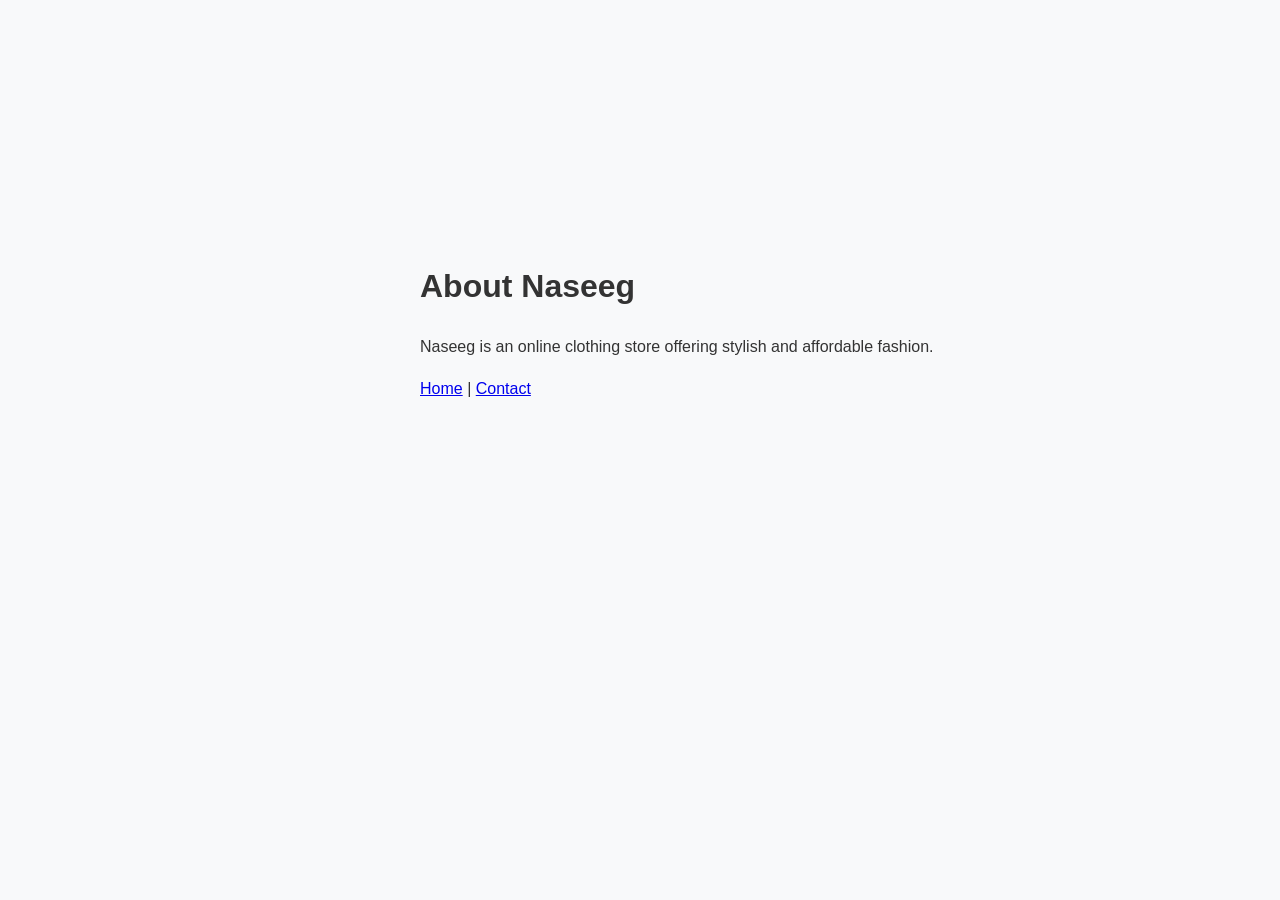
<file: about.html>
<!DOCTYPE html>
<html>
<head>
    <title>About Us - Naseeg</title>
    <link rel=Stylesheet href="style/ab.css">
</head>
<body>
    <h1>About Naseeg</h1>
    <p>Naseeg is an online clothing store offering stylish and affordable fashion.</p>
    <nav>
        <a href="index.html">Home</a> |
        <a href="contact.html">Contact</a>
    </nav>
</body>
</html>
</file>
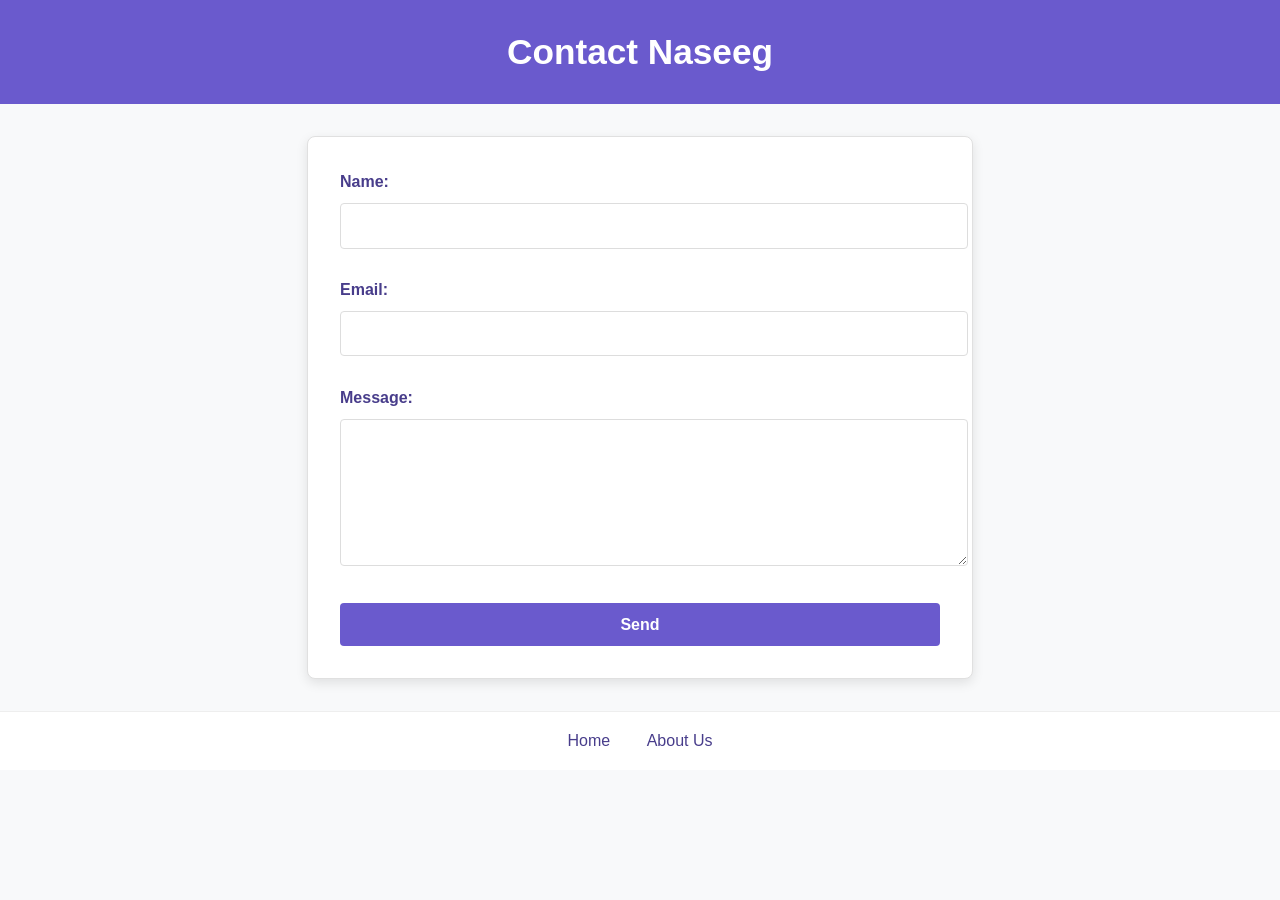
<file: contact.html>
<!DOCTYPE html>
<html>
<head>
    <title>Contact Us - Naseeg</title>
    <link rel="stylesheet" href="style/co.css">
</head>
<body>
    <header>
        <h1>Contact Naseeg</h1>
    </header>
    
    <main class="contact-form">
        <form action="#" method="post">
            <div class="form-group">
                <label for="name">Name:</label>
                <input type="text" name="name" id="name" required>
            </div>
            
            <div class="form-group">
                <label for="email">Email:</label>
                <input type="email" name="email" id="email" required>
            </div>
            
            <div class="form-group">
                <label for="message">Message:</label>
                <textarea name="message" id="message" rows="5" required></textarea>
            </div>
            
            <button type="submit" class="submit-btn">Send</button>
        </form>
    </main>
    
    <nav class="main-nav">
        <a href="index.html">Home</a> 
        <a href="about.html">About Us</a>
    </nav>
<script>
document.querySelector('form').addEventListener('submit', function(e){
  e.preventDefault();
  alert('This is a demo page. The full version uses PHP and MySQL.');
});
</script>
</body>
</html>
</file>
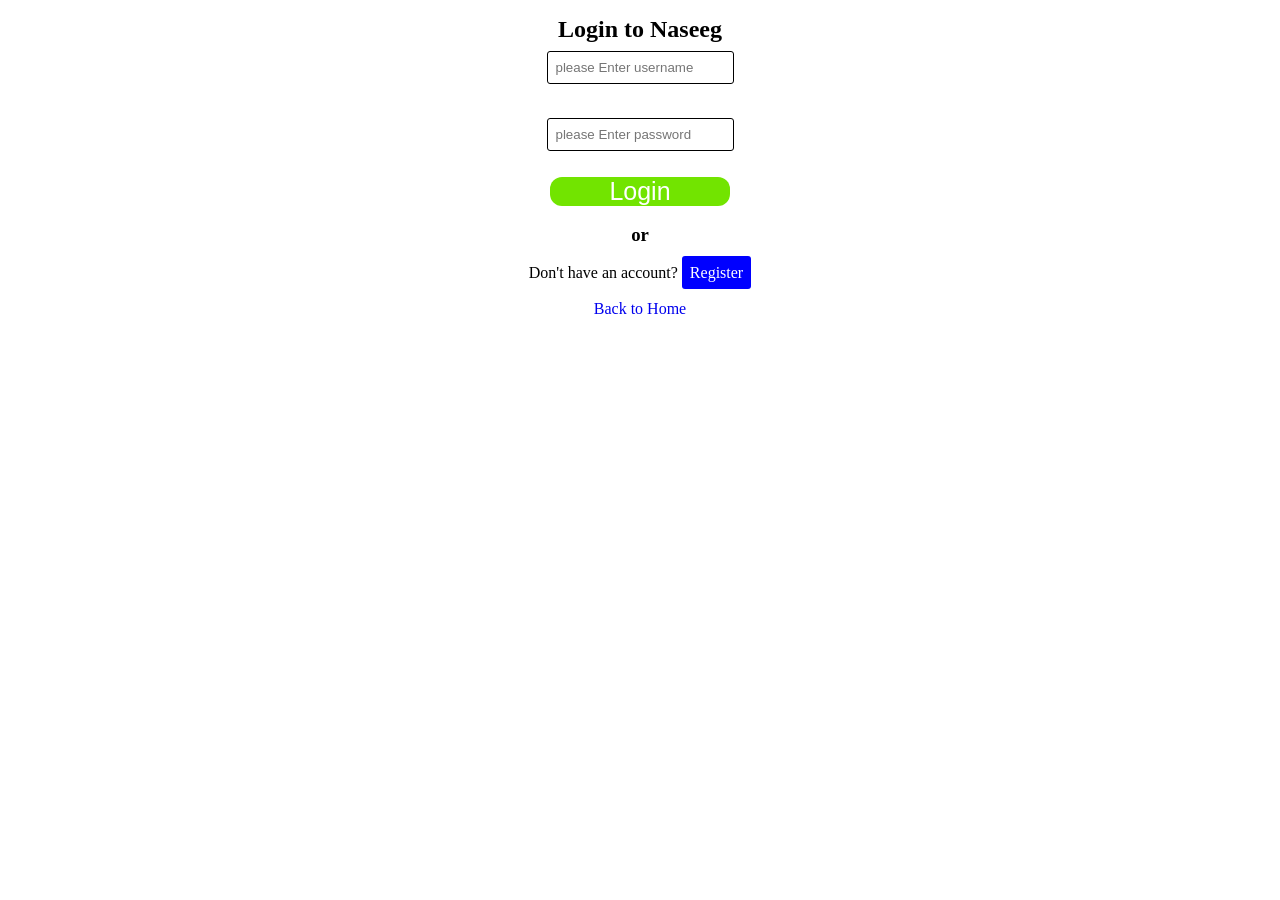
<file: login.html>
<!DOCTYPE html>
<html lang="en">
<head>
    <meta charset="UTF-8">
    <meta name="viewport" content="width=device-width, initial-scale=1.0">
    <title>login</title>
    <link rel="stylesheet" href="style/main.css">
</head>
<body>

   <form action="#" method="POST">
       <div class="main">
          <h2>Login to Naseeg</h2>
          <input type="username" name="username" id="username" placeholder="please Enter username"><br><br>
          <input type="password" name="password" id="password" placeholder="please Enter password"><br><br>
          <button type="submit" name="submit" id="submit" >Login</button><br><br>
          <h3>or</h3><br> 
          <p>Don't have an account? <a id="anchor" href="register.html">Register</a></p>
        <br>
          <a id="home-btn" href="index.html">Back to Home</a>
        </div>
   </form>    
<script>
document.querySelector('form').addEventListener('submit', function(e){
  e.preventDefault();
  alert('This is a demo page. The full version uses PHP and MySQL.');
});
</script>
</body>
</html>
</file>
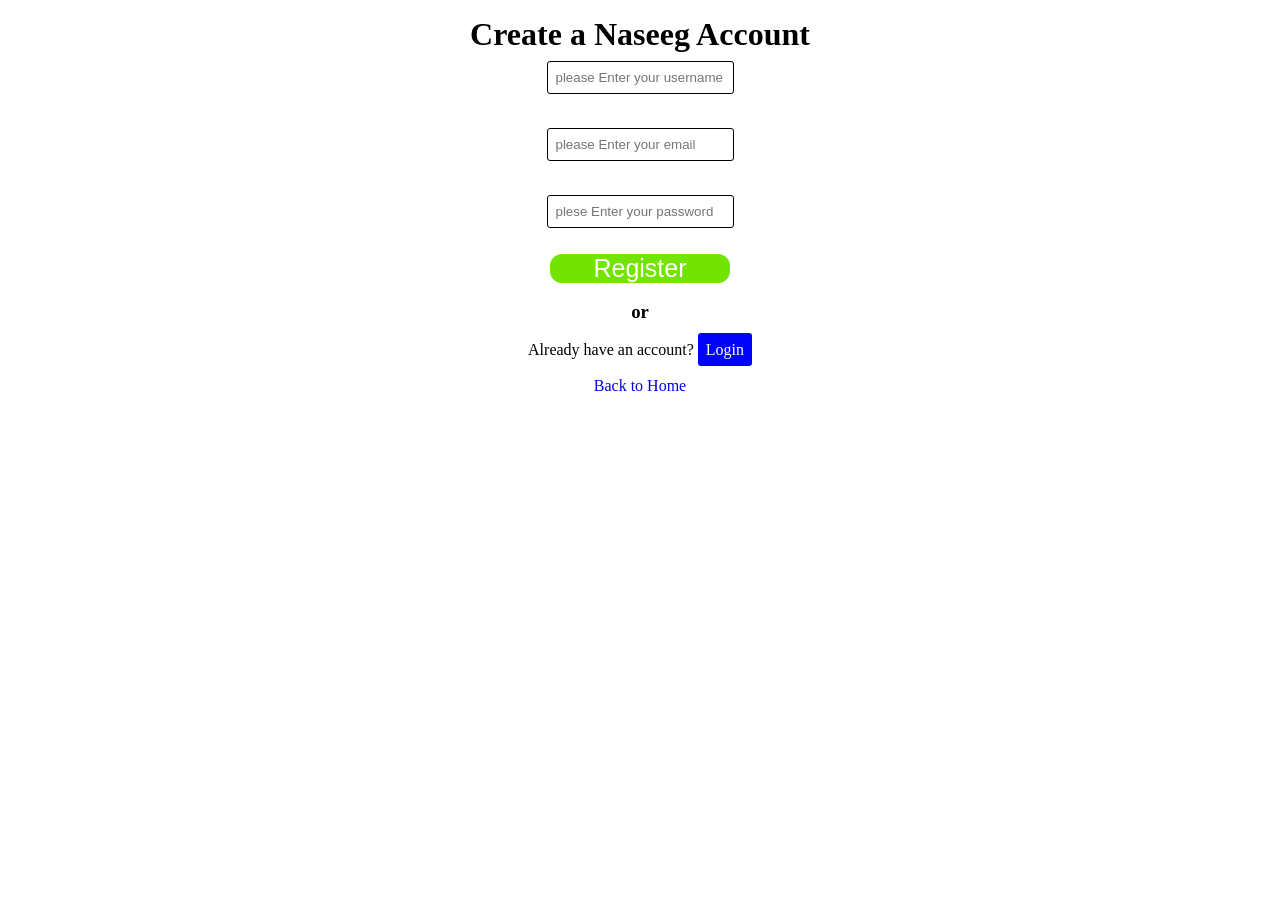
<file: register.html>
<!DOCTYPE html>
<html lang="en">
<head>
    <meta charset="UTF-8">
    <meta name="viewport" content="width=device-width, initial-scale=1.0">
    <title>Register - Naseeg</title>
    <link rel="stylesheet" href="style/main.css">
</head>
<body>
    <form action="#" method="POST">
        <div class="main">
          <h1>Create a Naseeg Account</h1>
          <input type="text" name="username" id="name" placeholder ="please Enter your username"><br><br>
          <input type="email" name="email" id="email" placeholder ="please Enter your email"><br><br>
          <input type="password" name="password" id="password" placeholder ="plese Enter your password"><br><br>
          <button type="submit" name="submit">Register</button><br><br>
          <h3>or</h3><br>
          <p>Already have an account? <a id="anchor" href="login.html">Login</a></p>
        <br>
          <a id="home-btn" href="index.html">Back to Home</a>
        </div>
    </form>
<script>
document.querySelector('form').addEventListener('submit', function(e){
  e.preventDefault();
  alert('This is a demo page. The full version uses PHP and MySQL.');
});
</script>
</body>
</html>
</file>
<file: style/ab.css>
body {
    font-family: 'Arial', sans-serif;
    line-height: 1.6;
    color: #333333;
    background-color: #f8f9fa;
    margin: 190px;
    padding: 50px;
    position: relative;
    left: 180px;
    top: 0px;
    
}
</file>
<file: style/co.css>
/* General Styles */
body {
    font-family: 'Arial', sans-serif;
    line-height: 1.6;
    color: #333333;
    background-color: #f8f9fa;
    margin: 0;
    padding: 0;
}

/* Color Palette */
:root {
    --primary: #6a5acd;  /* Lavender purple */
    --secondary: #9370db; /* Medium purple */
    --accent: #483d8b;   /* Dark slate blue */
    --light: #ffffff;
    --dark: #000000;
}

/* Header Styles */
header {
    background-color: var(--primary);
    color: var(--light);
    text-align: center;
    padding: 1.5rem 0;
    margin-bottom: 2rem;
}

header h1 {
    margin: 0;
    font-size: 2.2rem;
}

/* Form Styles */
.contact-form {
    max-width: 600px;
    margin: 0 auto;
    padding: 2rem;
    background-color: var(--light);
    border-radius: 8px;
    box-shadow: 0 4px 12px rgba(0, 0, 0, 0.1);
    border: 1px solid #e0e0e0;
}

.form-group {
    margin-bottom: 1.8rem;
}

.form-group label {
    display: block;
    margin-bottom: 0.5rem;
    font-weight: 600;
    color: var(--accent);
}

.form-group input,
.form-group textarea {
    width: 100%;
    padding: 0.8rem;
    border: 1px solid #ddd;
    border-radius: 4px;
    font-size: 1rem;
    transition: border-color 0.3s;
}

.form-group input:focus,
.form-group textarea:focus {
    outline: none;
    border-color: var(--secondary);
    box-shadow: 0 0 0 2px rgba(106, 90, 205, 0.2);
}

textarea {
    resize: vertical;
    min-height: 120px;
}

.submit-btn {
    background-color: var(--primary);
    color: var(--light);
    border: none;
    padding: 0.8rem 1.5rem;
    font-size: 1rem;
    border-radius: 4px;
    cursor: pointer;
    transition: background-color 0.3s;
    width: 100%;
    font-weight: 600;
}

.submit-btn:hover {
    background-color: var(--accent);
}

/* Navigation Styles */
.main-nav {
    text-align: center;
    margin-top: 2rem;
    padding: 1rem 0;
    background-color: var(--light);
    border-top: 1px solid #eee;
}

.main-nav a {
    color: var(--accent);
    text-decoration: none;
    margin: 0 1rem;
    font-weight: 500;
    transition: color 0.3s;
}

.main-nav a:hover {
    color: var(--primary);
}
</file>
<file: style/main.css>
* {
    padding: 0;
    margin: 0;
    text-decoration: none;

}

.main {
    text-align: center;
    padding: 8px;
    margin: 8px;

}

.main input {
    padding: 8px;
    margin: 8px;
    border: 1px solid;
    outline: non;
    border-radius: 3px;

}

.main [type="submit"] {
    background-color: rgb(114, 228, 0);
    width: 180px;
    font-size: 25px;
    color: white;
    cursor: pointer;
    outline: none;
    border: none;
    border-radius: 12px;
}

.main [type="submit"]:hover {
    background-color: red;
    transition: 1s;
    border-radius: 12px;
}

.main #anchor {
    background-color: blue;
    color: white;
    padding: 8px;
    border-radius: 3px;
    cursor: pointer;
    outline: none;
    border: none;

}
.main #anchor:hover{
    background-color: red;
}

#error{
    color: red;
    
}
</file>
